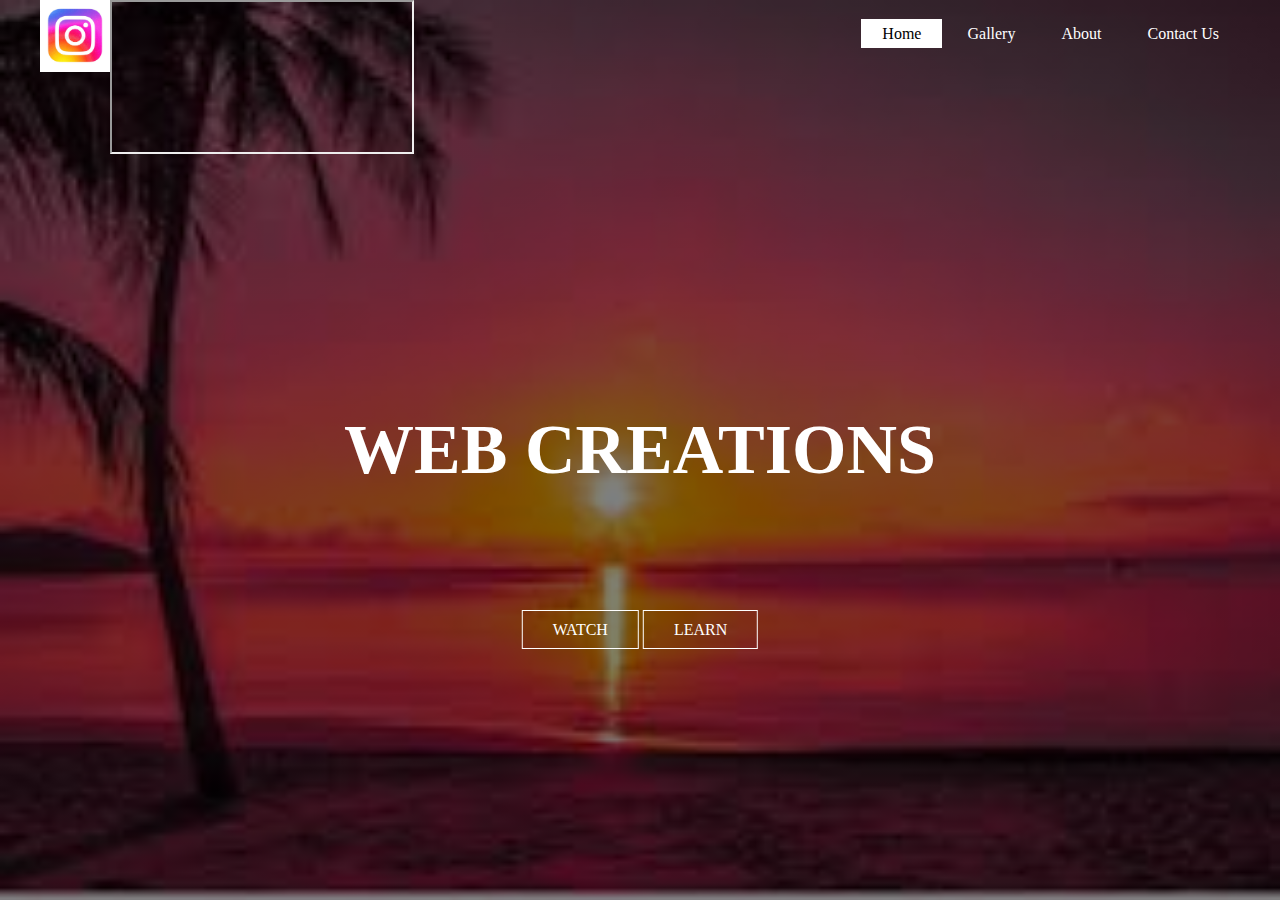
<file: firstweb/index.html>
<!DOCTYPE html>
<html>
<head>
    <title>WEB PORTAL</title>
    <link rel="stylesheet" type="text/css" href="css/style.css">

<body>
	<header>
		<div class ="main">
			<div class ="logo">
				<img src="logo.jpg">
			</div>
			<ul>
				<li class ="active"><a href="index.html">Home</a></li>
				<li><a href="http://moodle.kiet.edu/moodle/login/index.php">Gallery</a></li>
				<li><a href="#">About</a></li>
				<li><a href="#">Contact Us</a></li>
			</ul>
		</div>
		<div class ="title">
			<h1>WEB CREATIONS</h1>
		</div>
		<div class ="button">
			<a href="#" class ="btn">WATCH</a>
			<a href="#" class ="btn">LEARN</a>
		</div>
		<iframe src="https://docs.google.com/spreadsheets/d/e/2PACX-1vTPr35yfW-Z7bcZZt2JGO-bpxTy8GQgniPQ11KIOmAawFKuyENoB4COspESUVMnVPozKPYD0wDRhSt0/pubhtml?gid=187401979&amp;single=true&amp;widget=true&amp;headers=false"></iframe>
	</header>

</body>
</html>
</file>
<file: firstweb/css/style.css>
*{
    margin:0;
    padding:0;
    font-family: Century Gothic;
}
header{
    background-image:linear-gradient(rgba(0,0,0,0.5),rgba(0,0,0,0.5)), url(../sunrise.jpg);
    height: 100vh;
    background-size: cover;
    background-position: center;
}
ul{
	float: right;
	list-style-type: none;
	margin-top: 25px;
}
ul li{
	display: inline-block;
}
ul li a{
	text-decoration: none;
	color: #fff;
	padding: 5px 20px;
	border: 1px solid transparent;
	transition: 0.6s ease;
}
ul li a:hover{
	background-color: #fff;
	color: #000;
}
.logo img
{
	float:left;
	height: auto;
	width : 70px;

}
.main{
	max-width: 1200px;
	margin: auto;
}
.title{
	position :absolute;
	top: 50%;
	left: 50%;
	
	transform: translate(-50%,-50%);
}
.title h1{
	color: #fff;
	font-size: 70px;
}
.button{
	position :absolute;
	top: 70%;
	left: 50%;
	
	transform: translate(-50%,-50%);
}
.btn{
	border: 1px solid #fff;
	padding: 10px 30px;
	color: #fff;
	text-decoration:none;
	transition: 0.6s ease;

}
.btn:hover{
	background-color: #fff;
	color: #000;
}
ul li.active a{
	color: #000;
	background-color: #fff;
}
</file>
